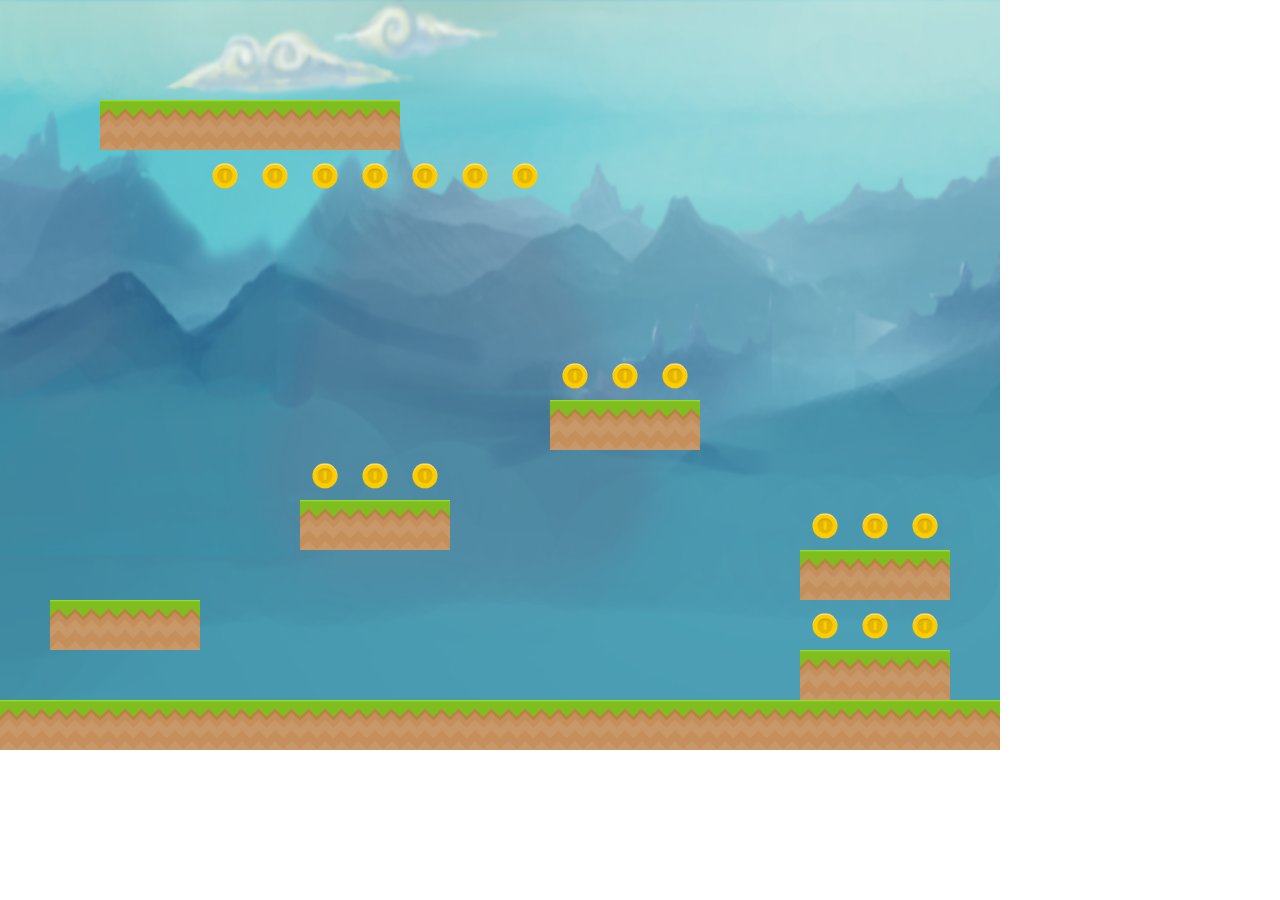
<file: 15-platformer/index.html>
<!DOCTYPE html>
<html>
  <head>
    <meta name="viewport" width=device-width, initial-scale=1.0, maximum-scale=1.0, user-scalable=0>
    <link rel="stylesheet" href="css/fullscreenp5.css">
    <script src="js/p5.min.js"></script>
    <!-- <script src="js/p5.dom.min.js"></script> -->
    <script src="js/p5.sound.min.js"></script>
    <script src="sketch.js"></script>
  </head>
  <body>
  </body>
</html>
</file>
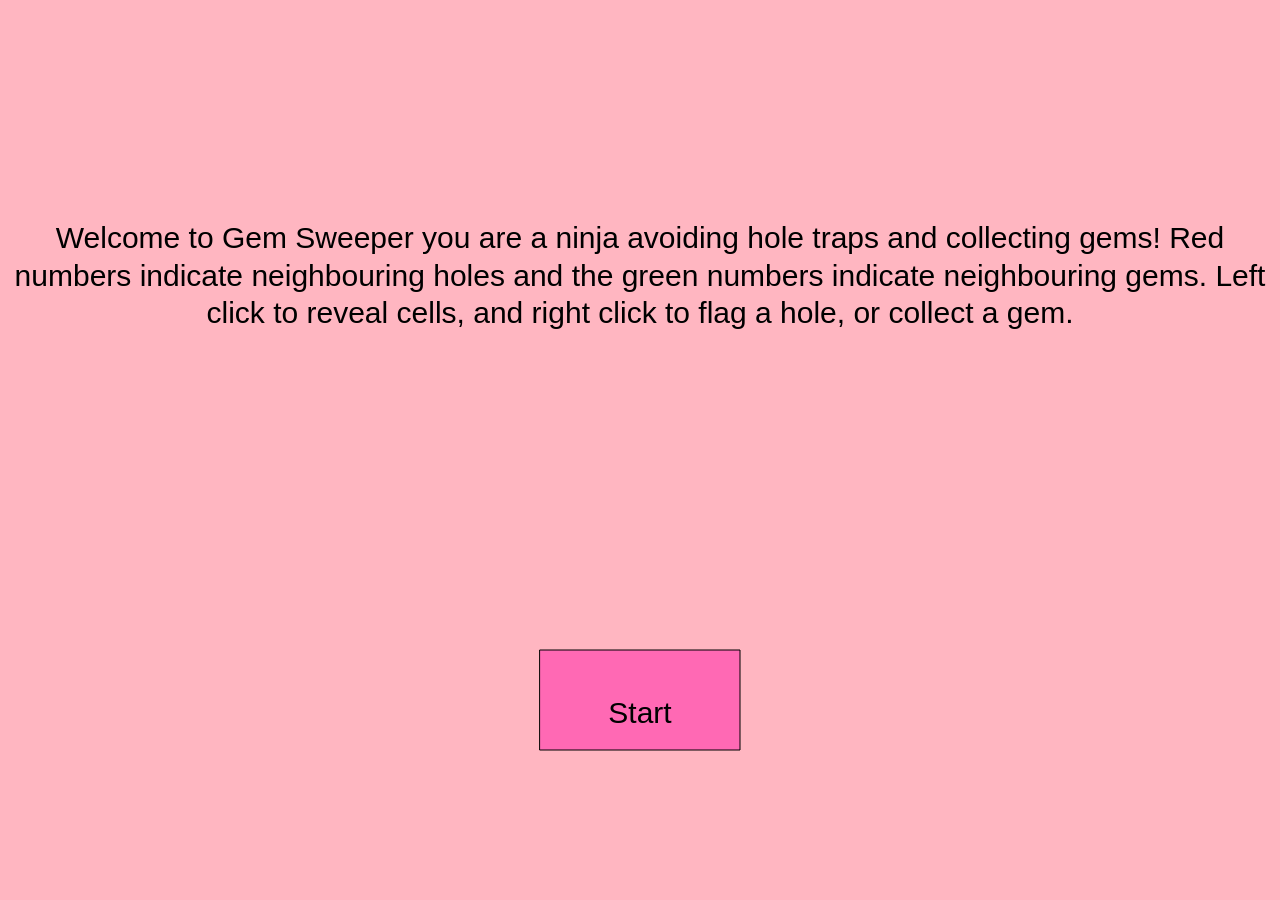
<file: 2d.array.assignment/index.html>
<!DOCTYPE html>
<html lang="en">
  <head>
    <meta charset="utf-8" />
    <meta name="viewport" content="width=device-width, initial-scale=1.0">

    <title>Sketch</title>

    <link rel="stylesheet" type="text/css" href="style.css">

    <!-- Linking to the main p5.js library, which allows your code to use all 
       p5 functions. Using this version while developing your code allows p5 
       to provide more Friendly Error Messages if you mess something up...-->
    <script src="libraries/p5.js"></script>

    <!-- Once your project is working completely, you can comment out the link
       to p5.js above, and instead link to this minified version. The minified
       version takes less space, and turns off Friendly Error Messages. This 
       increases the speed of your program quite dramatically in some cases.-->
    <!-- <script src="libraries/p5.min.js"></script> -->

    <script src="libraries/p5.sound.min.js"></script>
  </head>

  <body>
    <script src="sketch.js"></script>
  </body>
</html>
</file>
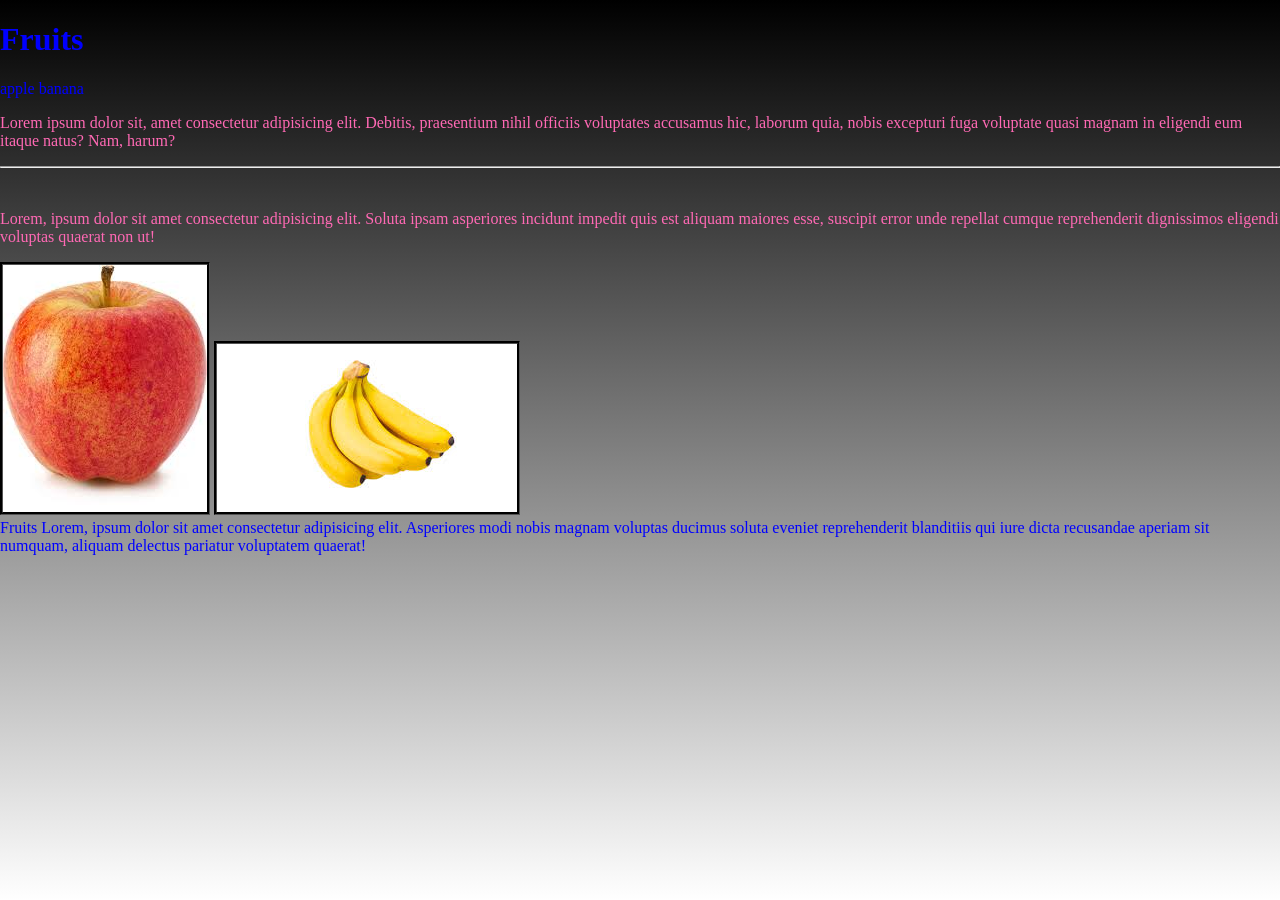
<file: html.with.yassmin/index.html>
<!DOCTYPE html>

<link rel="stylesheet" type="text/css" href="style.css">
<html>
  <title>
    fruit
  </title>
  
  <h1>
    Fruits
  </h1>
  apple
  <body>
      <head>
      banana
      <p>
        Lorem ipsum dolor sit, amet consectetur adipisicing elit. Debitis, praesentium nihil officiis voluptates accusamus hic, laborum quia, nobis excepturi fuga voluptate quasi magnam in eligendi eum itaque natus? Nam, harum?
      </p>
      <hr>
      <br>

    </hr>
    <p>
      Lorem, ipsum dolor sit amet consectetur adipisicing elit. Soluta ipsam asperiores incidunt impedit quis est aliquam maiores esse, suscipit error unde repellat cumque reprehenderit dignissimos eligendi voluptas quaerat non ut!
    </p>
    </body>
  </head>
  <img src = "apple.jpg">
  <img src = "banana.jpg">
  <footer>
    Fruits
    Lorem, ipsum dolor sit amet consectetur adipisicing elit. Asperiores modi nobis magnam voluptas ducimus soluta eveniet reprehenderit blanditiis qui iure dicta recusandae aperiam sit numquam, aliquam delectus pariatur voluptatem quaerat!
  </footer>
</html>
</file>
<file: 15-platformer/css/fullscreenp5.css>
body, html {
    padding: 0;
    margin: 0;
}
::-webkit-scrollbar {
    display: none;
}
</file>
<file: 2d.array.assignment/style.css>
html, body {
  margin: 0;
  padding: 0;
}

canvas {
  display: block;
}
</file>
<file: html.with.yassmin/style.css>
html, body {
  margin: 0;
  padding: 0;
  background: linear-gradient(black,white);
  background-attachment: fixed;
}

head{
  font-family:'Trebuchet MS', 'Lucida Sans Unicode', 'Lucida Grande', 'Lucida Sans', Arial, sans-serif;
}

/* canvas {
  display: block;
} */

body{
  color: blue; 
}
p{
  color: hotpink;
}
img{
  border-style: groove;
  border-color: black;
}
</file>
